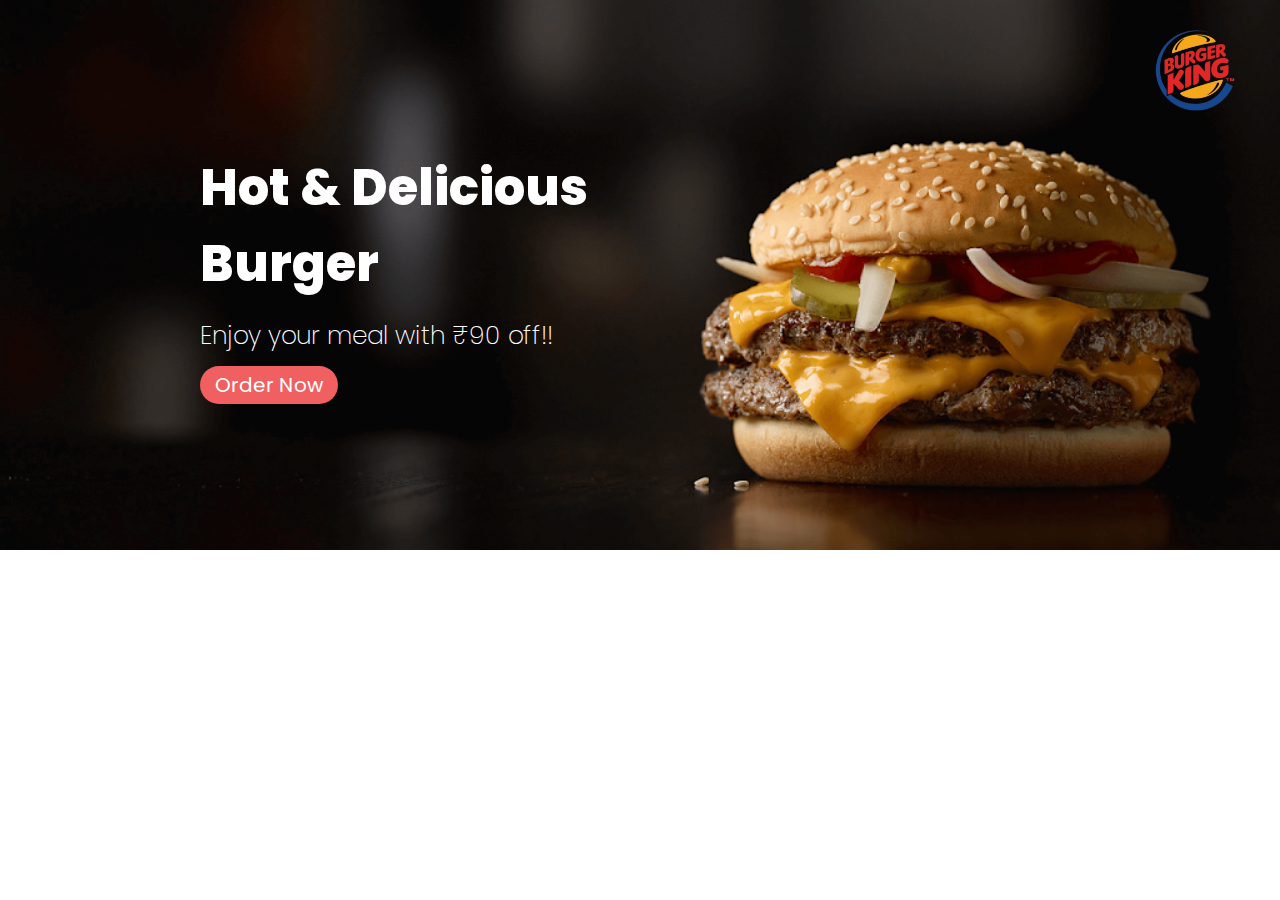
<file: Last Project (HTML-CSS)/Burger King/index.html>
<!DOCTYPE html>
<html lang="en">
<head>
    <meta charset="UTF-8">
    <meta name="viewport" content="width=device-width, initial-scale=1.0">
    <title>Burger King</title>
    <link href="https://fonts.googleapis.com/css2?family=Poppins:ital,wght@0,100;0,200;0,300;0,400;0,500;0,600;0,700;0,800;0,900;1,100;1,200;1,300;1,400;1,500;1,600;1,700;1,800;1,900&display=swap" rel="stylesheet">
    <link href="style.css" rel="stylesheet" type="text/css"/>
</head>
<body>
    <section class="banner">
        <h1>Hot & Delicious <br/> Burger</h1>
        <p>Enjoy your meal with ₹90 off!!</p>
        <a href="#">Order Now</a>
        <img src="logo.png" alt="logo"/>
    </section>
</body>
</html>
</file>
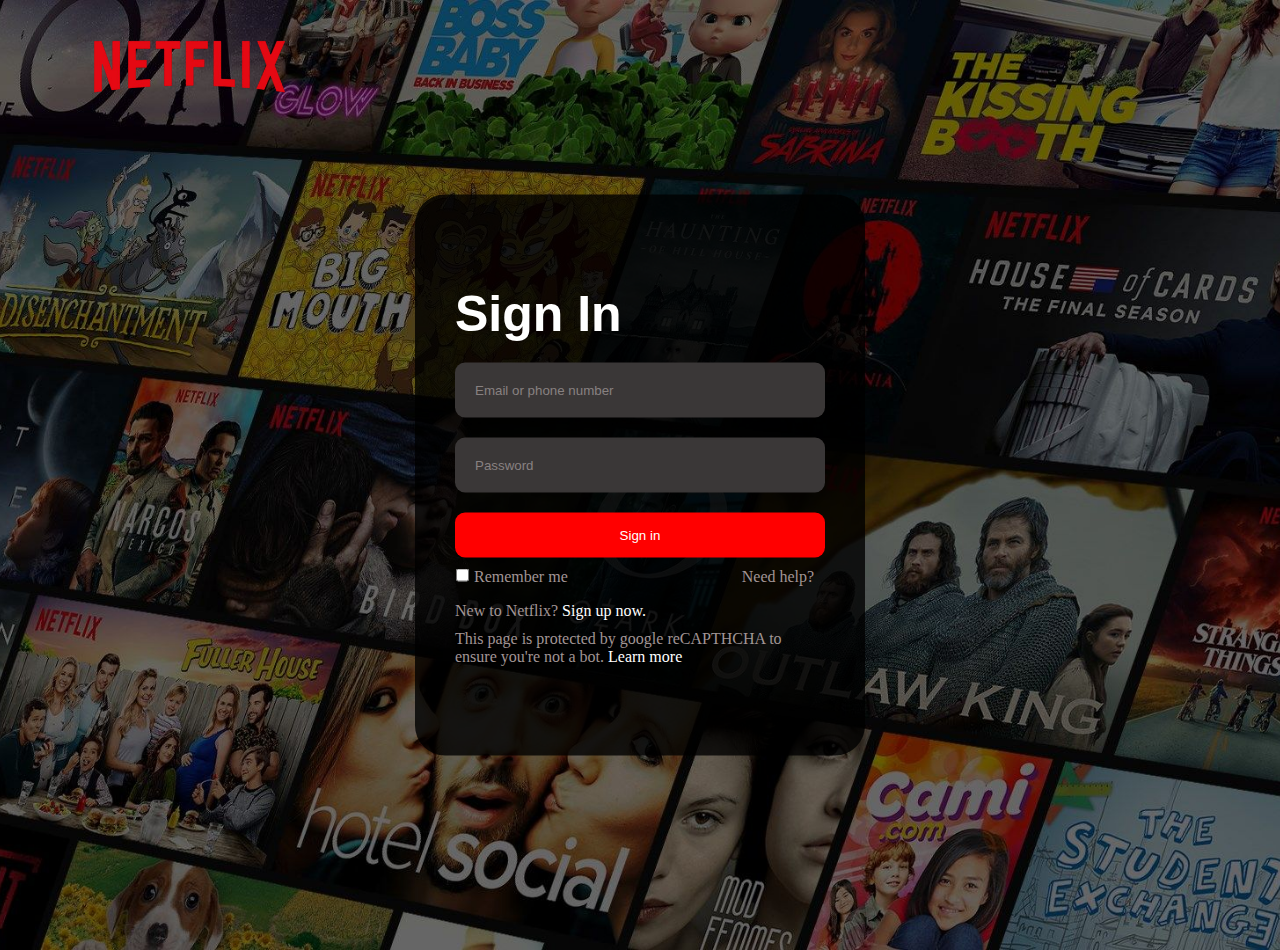
<file: Last Project (HTML-CSS)/Netflix/index.html>
<!DOCTYPE html>
<html lang="en">
<head>
    <meta charset="UTF-8">
    <meta name="viewport" content="width=device-width, initial-scale=1.0">
    <title>Netflix</title>
    <link rel="icon" href="icon.png">
    <link rel="stylesheet" href="style.css">
</head>
<body>
    <section class="banner">
        <img src="logo.png" alt="logo" width="200px" id="logo">
        <form>
            <h1>Sign In</h1>
            <input type="text" placeholder="Email or phone number" required>
            <input type="password" placeholder="Password" required>
            <button>Sign in</button>
            <div class="checkbox">
                <input type="checkbox" required>
                <label>Remember me</label>
                <span>Need help?</span>
            </div>
            <span>New to Netflix?</span>
            <a href="#">Sign up now.</a>
            <p>This page is protected by google reCAPTHCHA to ensure you're not a bot. <a href="#">Learn more</a></p>
        </form>
    </section>
</body>
</html>
</file>
<file: Last Project (HTML-CSS)/Burger King/style.css>
*{
    margin: 0;
    padding: 0;
    box-sizing: border-box;
}
body{
    font-family: "Poppins", sans-serif;
  font-weight: 600;
  font-style: normal;
}
.banner{
    background-image: url("burger-bg.jpg");

    background-size: cover;
    background-position: center;
    padding: 150px 200px;
}
h1{
    color: white;
    font-size: 50px;
    font-weight: 800;
}
p{
    margin: 15px 0 ;
    color: white;
    font-size: 25px;
    font-weight: 200;
}
a{
    background-color: rgb(240, 96, 96);
    padding: 5px 15px;
    border-radius: 20px;
    color: white;
    font-size: 20px;
    text-decoration: none;
    font-weight: 400;
}
img{
    position: absolute;
    width: 130px;
    top: 10px;
    right: 20px;
}
</file>
<file: Last Project (HTML-CSS)/Netflix/style.css>
*{
    padding: 0%;
    margin: 0%;
    box-sizing: border-box;
}
.banner{
    background-image: url("bg.jpg");
    height: 950px;
    background-size: cover;
    background-position: center;   
    position: relative;
    
}
#logo{
    transform: translate(90px,35px);
}
h1{
    color: white;
    font-size: 50px;
    font-family: 'Gill Sans', 'Gill Sans MT', Calibri, 'Trebuchet MS', sans-serif;
    margin-bottom: 20px;

}
input{
    background-color: rgb(58, 55, 55);
    width: 100%;
    border: none;
    padding: 20px;
    outline: none;
    margin-bottom: 20px;
    border-radius: 10px;
}
::placeholder{
    color: rgb(136, 129, 129);
}
form{
    background-color: rgba(0,0,0,0.80);
    padding: 90px 40px;
    width: 450px;
    position: absolute;
    left: 50%;
    top: 50%;
    transform: translate(-50%,-50%);
    border-radius: 30px;
}
a{
    text-decoration: none;
    color: white;
}
button{
    background-color: red;
    color: white;
    padding: 15px 25px;
    border: none;
    width: 100%;
    border-radius: 10px;
    margin-bottom: 10px;
}
.checkbox input{
    width: 15px;
}
.checkbox label{
    margin-right: 170px;
}
#text{
    margin-bottom: 70px;
}
p{
    margin-top: 10px
}
span{
    color: rgb(161, 149, 149);
}
p{
    color: rgb(161, 149, 149);
}
label{
    color: rgb(161, 149, 149);
}
</file>
